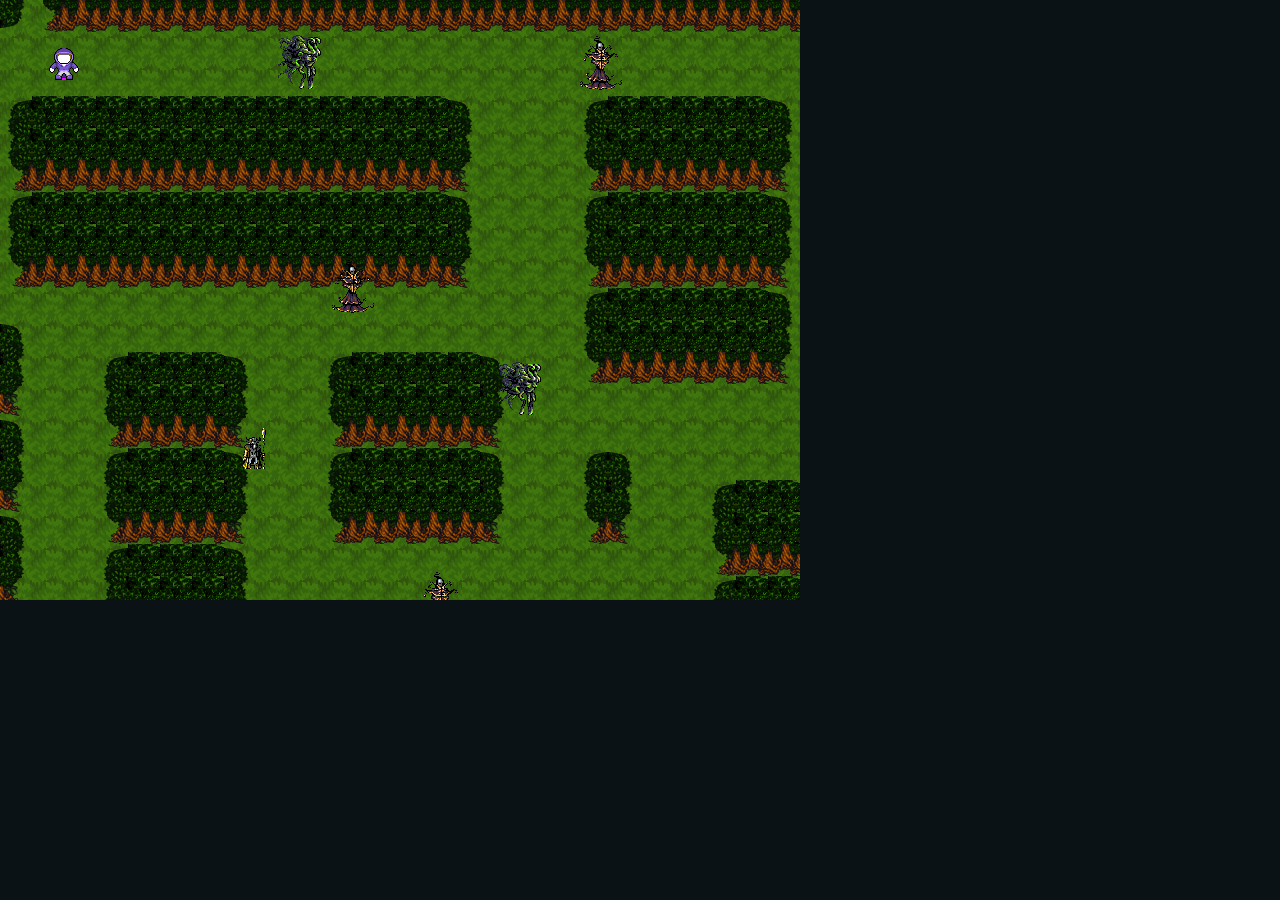
<file: static/darkforest/index.html>
<!doctype html>
<html lang="es">
<head>
  <meta charset="utf-8">
  <meta name="viewport" content="width=device-width, initial-scale=1">
  <title>Dark Forest — Guild Master RPG</title>
  <link rel="stylesheet" href="assets/style.css">
  <style>
    html, body { margin:0; padding:0; width:800px; height:600px; overflow:hidden; background:#0a1216; color:#edd8a6; }
    #phaser-game {position:relative;width:800px;height:600px;margin:0;}
    #phaser-game canvas {display:block;}
    [hidden] {display:none!important;}
    #guild-battle-panel {position:fixed;left:0;bottom:0;width:800px;height:209px;box-sizing:border-box;z-index:900;
      background:#152129;border-top:4px solid #ad8551;color:#eee1c3;font-family:Verdana,Arial,sans-serif;
      box-shadow:0 -9px 25px #050a0d9c;padding:12px 17px;}
    .guild-battle-head {display:flex;justify-content:space-between;align-items:baseline;gap:10px;margin-bottom:12px;}
    .guild-battle-kicker,.guild-battle-label {font:700 12px Consolas,monospace;letter-spacing:1.4px;color:#e6b874;}
    #guild-battle-prompt {font-size:14px;}
    .guild-battle-content {display:grid;grid-template-columns:1fr 1fr 1.25fr;gap:14px;}
    .guild-battle-content>div {min-width:0;border:1px solid #48535b;background:#203039;padding:7px 9px;min-height:124px;}
    .guild-battle-label {font-size:10px;margin-bottom:6px;}
    .guild-unit {display:flex;justify-content:space-between;gap:4px;padding:4px 0;font-size:11px;border-bottom:1px solid #394850;}
    .guild-unit small {font-size:10px;color:#b0e1ba;white-space:nowrap;}
    .guild-unit-fallen {opacity:.5;text-decoration:line-through;}
    .guild-command {border:1px solid #a4895f;background:#3c4b53;color:#f9e9c8;border-radius:3px;padding:7px 10px;
      font:700 12px Verdana,Arial,sans-serif;cursor:pointer;text-align:left;width:100%;margin:3px 0;}
    .guild-command:hover:not(:disabled),.guild-command:focus-visible {background:#586b72;outline:2px solid #d7b276;}
    .guild-command:disabled {opacity:.45;cursor:default;}
    .guild-command-primary {background:#906f3d;border-color:#d1a766;color:#fff;min-height:40px;text-align:center;}
    #guild-battle-targets {display:grid;grid-template-columns:repeat(2,minmax(0,1fr));gap:4px;max-height:105px;overflow-y:auto;}
    .guild-command-target {font-size:10px;padding:6px;margin:0;line-height:1.3;overflow-wrap:anywhere;}
    .guild-action-hint {font:11px/1.4 Verdana,Arial,sans-serif;color:#c4d0cb;margin:6px 0 0;}
    #guild-encounter-curtain {position:fixed;inset:0;z-index:1200;background:rgba(5,10,15,.87);display:flex;
      align-items:center;justify-content:center;font-family:Verdana,Arial,sans-serif;}
    .guild-encounter-card {background:#1c2a33;border:2px solid #b28c55;padding:28px 34px;width:480px;max-width:90%;
      box-shadow:0 16px 55px #000b;text-align:center;}
    .guild-encounter-card h2 {color:#f5d9a5;font:28px Georgia,serif;margin:12px 0;}
    .guild-encounter-card p {font-size:14px;line-height:1.65;color:#d5ddd8;margin:10px 0 23px;}
    #guild-encounter-start {border:1px solid #d2a96a;background:#916e3e;color:#fff7e5;padding:14px 28px;
      font:700 15px Verdana,Arial,sans-serif;cursor:pointer;}
    #guild-encounter-start:hover {background:#b18c52;}
    /* World interactions: shown only near a visible enemy. */
    #guild-explore-prompt {position:fixed;bottom:20px;left:50%;transform:translateX(-50%);
      z-index:600;background:#172a27e8;border:2px solid #d0ac6b;color:#fff0c7;
      padding:11px 19px;font:bold 15px Verdana,Arial,sans-serif;pointer-events:none;
      box-shadow:0 6px 25px #080b0bdd;white-space:nowrap;}
    #guild-field-encounter {position:fixed;inset:0;z-index:1190;display:flex;align-items:center;
      justify-content:center;background:rgba(5,12,14,.87);font-family:Verdana,Arial,sans-serif;}
    .guild-field-buttons {display:flex;gap:12px;justify-content:center;flex-wrap:wrap;}
    .guild-field-buttons button {border:1px solid #c9ac77;background:#856639;color:#fff4d9;
      padding:13px 18px;font:700 15px Verdana,Arial,sans-serif;cursor:pointer;}
    .guild-field-buttons button:last-child {background:#354750;border-color:#7d9698;}
    .guild-field-buttons button:hover {filter:brightness(1.25);}
    #guild-combat-message {position:absolute;top:-35px;left:0;right:0;
      background:#1e3339d9;border-bottom:1px solid #9c8258;color:#f2e5c3;
      text-align:center;font:bold 13px Verdana,Arial,sans-serif;line-height:30px;
      min-height:0;pointer-events:none;}
    #guild-combat-message:empty {display:none;}
    #phaser-game canvas {image-rendering:pixelated;filter:brightness(1.12) saturate(1.25);}
  </style>
  <script>
    // El leaderboard remoto original no debe comunicarse con un servidor externo.
    (() => {
      const original = window.fetch.bind(window);
      window.fetch = (input, init) => {
        const address = typeof input === 'string' ? input : (input && input.url) || '';
        if (address.startsWith('https://us-central1-js-capstone-backend.cloudfunctions.net/api/games/')) {
          return Promise.resolve(new Response(JSON.stringify({result:[]}),
            {status:200, headers:{'Content-Type':'application/json'}}));
        }
        return original(input, init);
      };
    })();
  </script>
  <script src="project.bundle.js" defer></script>
  <script src="bridge.js" defer></script>
</head>
<body><div id="phaser-game"></div></body>
</html>
</file>
<file: static/darkforest/assets/style.css>
body {
  display: flex;
  flex-direction: column;
  align-items: center;
  background-color: #222;
}
</file>
